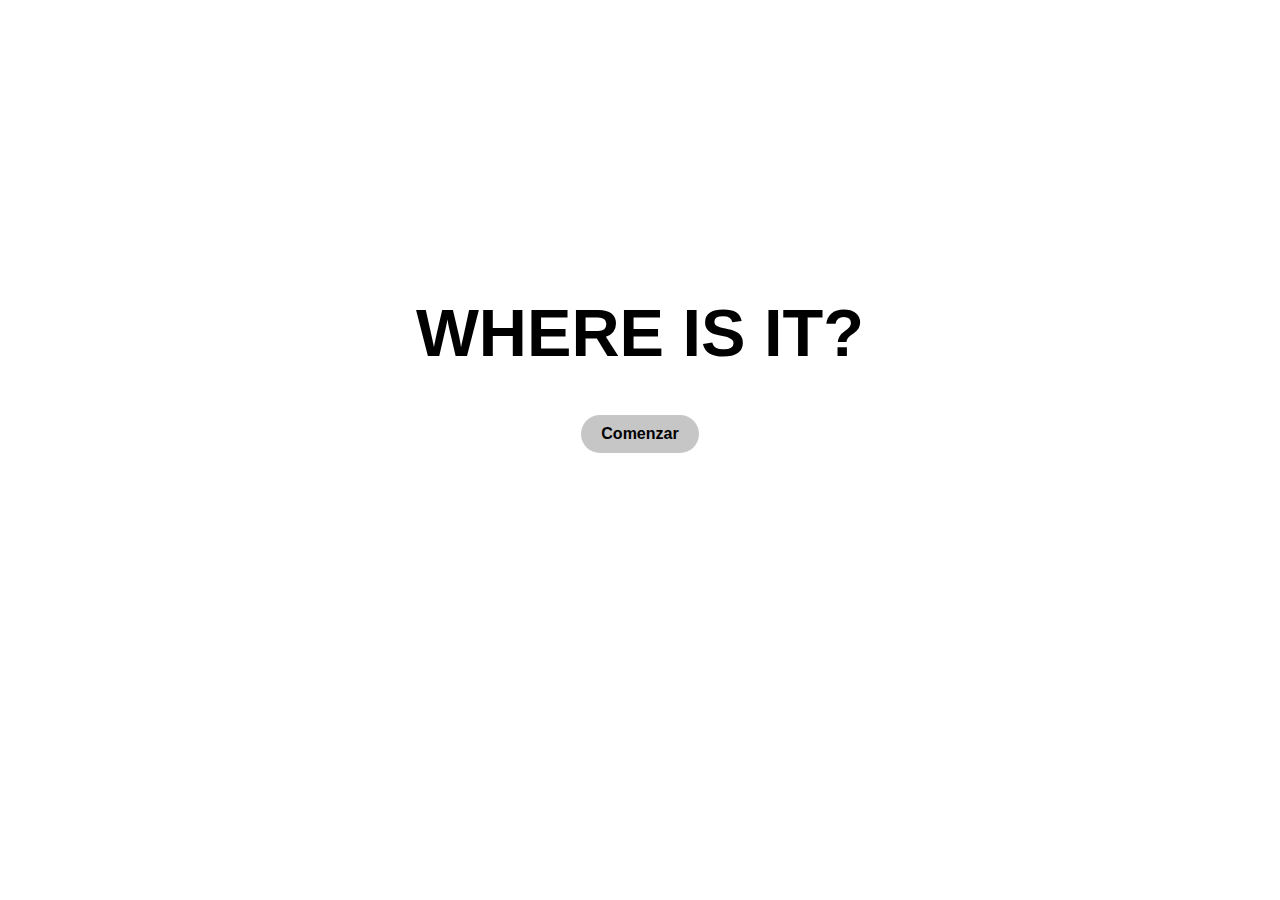
<file: index.html>
<!DOCTYPE html>
<html lang="es">

<head>
    <meta charset="UTF-8">
    <meta http-equiv="X-UA-Compatible" content="IE=edge">
    <meta name="viewport" content="width=device-width, initial-scale=1.0">
    <link rel="stylesheet" href="assets/sass/estilos.css">
    <title>Juego interactivo</title>
</head>

<body>
    <div class="inicio">
        <h1 class="titulogrande">WHERE IS IT?</h1>
        <a class="boton" href="juego.html"> <b>Comenzar</b> </a>
    </div>
</body>

</html>
</file>
<file: assets/sass/estilos.css>
body {
  overflow: hidden;
  font-family: -apple-system, BlinkMacSystemFont, 'Segoe UI', Roboto, Oxygen, Ubuntu, Cantarell, 'Open Sans', 'Helvetica Neue', sans-serif;
}

.st0 {
  fill: #010101;
  stroke: #fff;
  stroke-width: 0.5;
}

.st0:hover {
  fill: #4f4f4f;
}

.st1 {
  fill: #010101;
  fill-opacity: 0;
}

.flex {
  display: -webkit-box;
  display: -ms-flexbox;
  display: flex;
}

.flex #mapa {
  width: 100%;
}

.flex .partederecha {
  width: 20%;
}

.flex .monumentos {
  width: 100%;
  overflow: hidden;
}

.flex .monumentos div {
  display: -webkit-box;
  display: -ms-flexbox;
  display: flex;
  -webkit-box-orient: vertical;
  -webkit-box-direction: normal;
      -ms-flex-direction: column;
          flex-direction: column;
  -webkit-box-pack: center;
      -ms-flex-pack: center;
          justify-content: center;
  width: 80%;
  margin: 0 auto;
}

.flex .monumentos div img {
  -o-object-fit: cover;
     object-fit: cover;
}

.flex .monumentos div .texto {
  background-color: #b8b8b8cb;
  border-radius: 20px;
  padding: 20px;
}

.flex .monumentos div:hover > .texto {
  display: block;
}

.icono {
  opacity: 0;
}

.puntuacion {
  position: absolute;
  top: 12%;
  right: 48%;
}

.titulo {
  text-align: center;
  padding-top: 15px;
}

.inicio {
  display: -webkit-box;
  display: -ms-flexbox;
  display: flex;
  -webkit-box-pack: center;
      -ms-flex-pack: center;
          justify-content: center;
  -webkit-box-align: center;
      -ms-flex-align: center;
          align-items: center;
  -webkit-box-orient: vertical;
  -webkit-box-direction: normal;
      -ms-flex-direction: column;
          flex-direction: column;
  margin-top: 250px;
}

.boton {
  text-decoration: none;
  background-color: #b8b8b8cb;
  color: black;
  border-radius: 20px;
  padding: 10px 20px;
}

.titulogrande {
  font-size: 50pt;
}

@media screen and (max-width: 800px) {
  .flex {
    -webkit-box-orient: vertical;
    -webkit-box-direction: reverse;
        -ms-flex-direction: column-reverse;
            flex-direction: column-reverse;
  }
  .flex #mapa {
    z-index: 100;
  }
  .flex .partederecha {
    margin: 0 auto;
    width: 100%;
    height: 200px;
  }
  .flex .partederecha div {
    -webkit-box-orient: horizontal;
    -webkit-box-direction: normal;
        -ms-flex-direction: row;
            flex-direction: row;
  }
  .flex .partederecha div img {
    width: 50%;
    height: 50%;
  }
  .flex .partederecha div .texto {
    font-size: 9pt;
  }
  .puntuacion {
    position: static;
    text-align: center;
    margin-bottom: 1rem;
  }
}
/*# sourceMappingURL=estilos.css.map */
</file>
